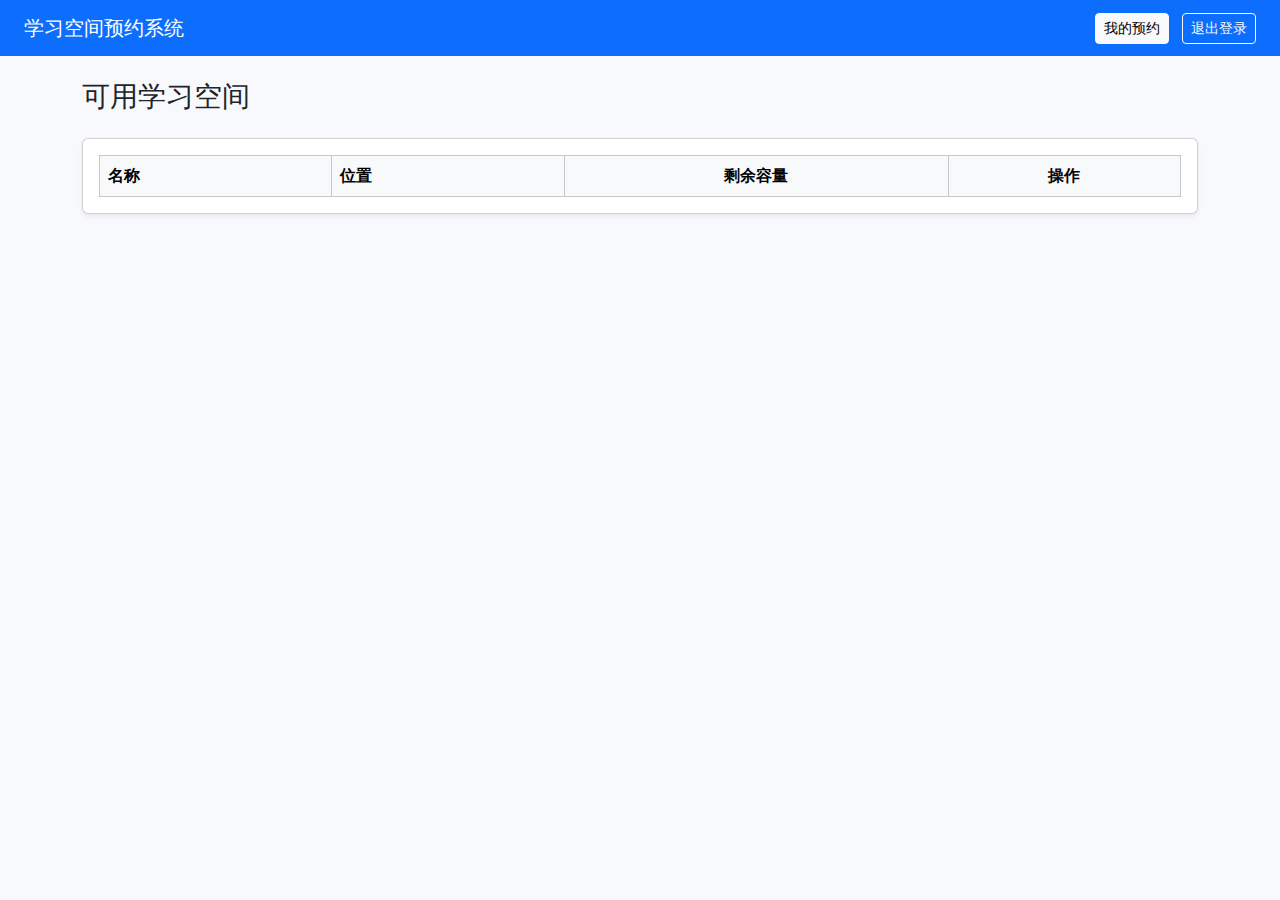
<file: fronted/index.html>
<!DOCTYPE html>
<html lang="zh">
<head>
    <meta charset="UTF-8">
    <title>学习空间预约系统</title>

    <!-- Bootstrap -->
    <link
        href="https://cdn.jsdelivr.net/npm/bootstrap@5.3.2/dist/css/bootstrap.min.css"
        rel="stylesheet"
    />

    <style>
        body {
            background-color: #f8f9fc;
        }
    </style>
</head>
<body>

<!-- 导航栏 -->
<nav class="navbar navbar-dark bg-primary px-4">
    <span class="navbar-brand">学习空间预约系统</span>
    <div class="ms-auto">
        <a href="my_reservations.html" class="btn btn-light btn-sm me-2">
            我的预约
        </a>
        <button class="btn btn-outline-light btn-sm" onclick="logout()">
            退出登录
        </button>
    </div>
</nav>

<div class="container mt-4">
    <h3 class="mb-4">可用学习空间</h3>

    <!-- 提示框 -->
    <div id="msgBox"></div>

    <div class="card shadow-sm">
        <div class="card-body">
            <table class="table table-hover table-bordered align-middle mb-0">
                <thead class="table-light">
                <tr>
                    <th>名称</th>
                    <th>位置</th>
                    <th class="text-center">剩余容量</th>
                    <th class="text-center">操作</th>
                </tr>
                </thead>
                <tbody id="spaceTable"></tbody>
            </table>
        </div>
    </div>
</div>

<script src="https://cdn.jsdelivr.net/npm/bootstrap@5.3.2/dist/js/bootstrap.bundle.min.js"></script>
<script src="main.js"></script>

<!-- Reservation Modal -->
<div class="modal fade" id="reserveModal" tabindex="-1">
  <div class="modal-dialog">
    <div class="modal-content">
      <div class="modal-header">
        <h5 class="modal-title">预约时间</h5>
        <button type="button" class="btn-close" data-bs-dismiss="modal"></button>
      </div>
      <div class="modal-body">
        <input type="hidden" id="modalSpaceId">
        <div class="mb-3">
            <label class="form-label">开始时间</label>
            <input type="datetime-local" class="form-control" id="startTime">
        </div>
        <div class="mb-3">
            <label class="form-label">结束时间</label>
            <input type="datetime-local" class="form-control" id="endTime">
        </div>
      </div>
      <div class="modal-footer">
        <button type="button" class="btn btn-secondary" data-bs-dismiss="modal">取消</button>
        <button type="button" class="btn btn-primary" onclick="confirmReserve()">确认预约</button>
      </div>
    </div>
  </div>
</div>

<script>
function logout() {
    localStorage.removeItem("user_id");
    window.location.href = "login.html";
}
</script>

</body>
</html>
</file>
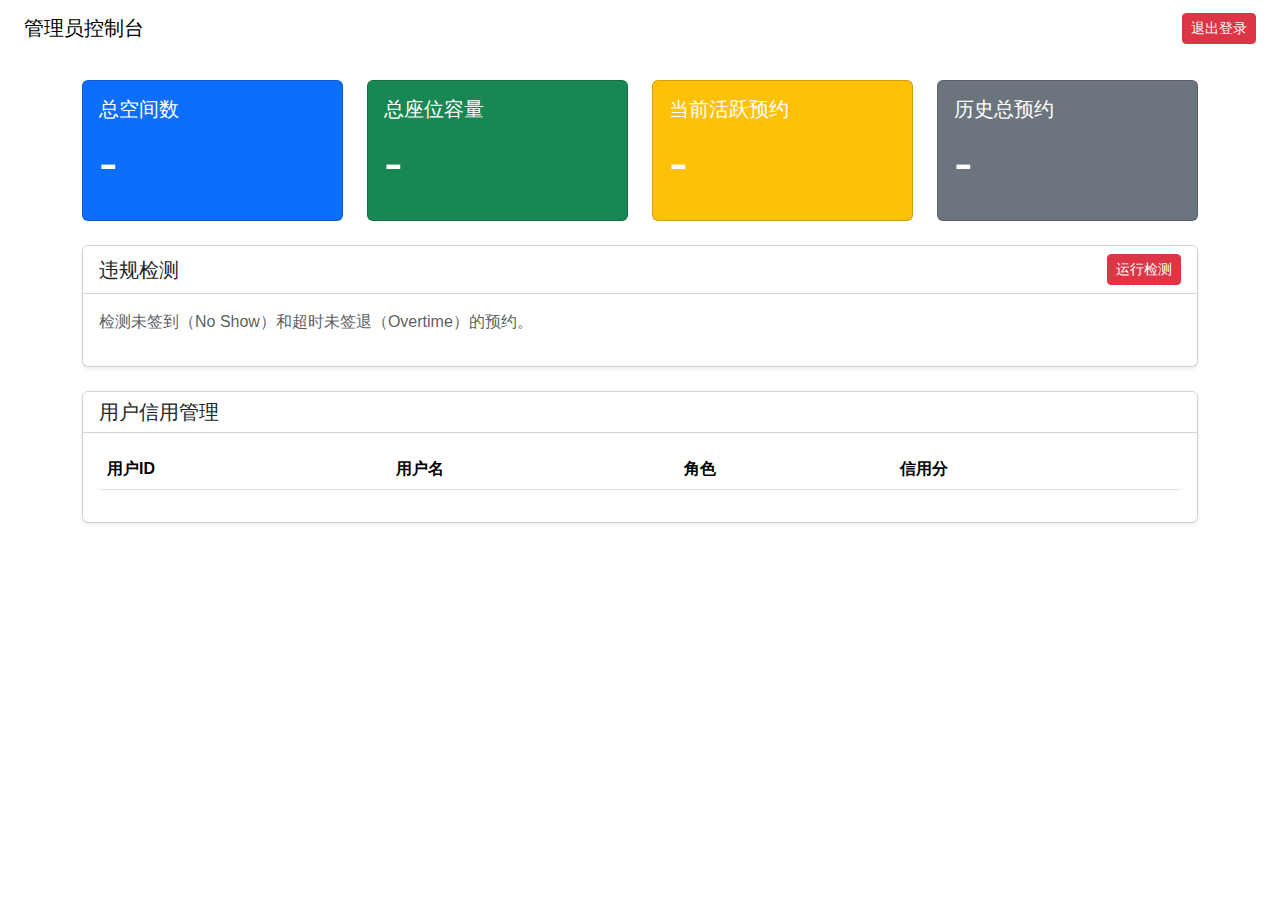
<file: fronted/admin.html>
<!DOCTYPE html>
<html lang="zh">
<head>
    <meta charset="UTF-8">
    <title>管理员控制台 - 学习空间预约系统</title>
    <link href="https://cdn.jsdelivr.net/npm/bootstrap@5.3.2/dist/css/bootstrap.min.css" rel="stylesheet">
    <link href="ui.css" rel="stylesheet">
</head>
<body>

<nav class="navbar px-4">
    <span class="navbar-brand">管理员控制台</span>
    <div class="ms-auto">
        <span class="text-white me-3">欢迎, 管理员</span>
        <button class="btn btn-danger btn-sm" onclick="logout()">
            <i class="bi bi-box-arrow-right"></i> 退出登录
        </button>
    </div>
</nav>

<div class="container mt-4">
    <div class="row g-4 mb-4">
        <!-- 统计卡片 -->
        <div class="col-md-3">
            <div class="card text-white bg-primary h-100">
                <div class="card-body">
                    <h5 class="card-title">总空间数</h5>
                    <h2 class="display-4" id="totalSpaces">-</h2>
                </div>
            </div>
        </div>
        <div class="col-md-3">
            <div class="card text-white bg-success h-100">
                <div class="card-body">
                    <h5 class="card-title">总座位容量</h5>
                    <h2 class="display-4" id="totalCapacity">-</h2>
                </div>
            </div>
        </div>
        <div class="col-md-3">
            <div class="card text-white bg-warning h-100">
                <div class="card-body">
                    <h5 class="card-title">当前活跃预约</h5>
                    <h2 class="display-4" id="activeReservations">-</h2>
                </div>
            </div>
        </div>
        <div class="col-md-3">
            <div class="card text-white bg-secondary h-100">
                <div class="card-body">
                    <h5 class="card-title">历史总预约</h5>
                    <h2 class="display-4" id="historyReservations">-</h2>
                </div>
            </div>
        </div>
    </div>

    <div class="card shadow-sm mb-4">
        <div class="card-header bg-white d-flex justify-content-between align-items-center">
            <h5 class="mb-0">违规检测</h5>
            <button class="btn btn-danger btn-sm" onclick="runViolationCheck()">运行检测</button>
        </div>
        <div class="card-body">
            <p class="text-muted">检测未签到（No Show）和超时未签退（Overtime）的预约。</p>
            <div id="violationResult"></div>
        </div>
    </div>

    <div class="card shadow-sm mb-4">
        <div class="card-header bg-white">
            <h5 class="mb-0">用户信用管理</h5>
        </div>
        <div class="card-body">
            <table class="table table-striped">
                <thead>
                    <tr>
                        <th>用户ID</th>
                        <th>用户名</th>
                        <th>角色</th>
                        <th>信用分</th>
                    </tr>
                </thead>
                <tbody id="userTable"></tbody>
            </table>
        </div>
    </div>
</div>

<script src="main.js"></script>
<script>
    // 页面加载时获取数据
    loadAdminOverview();
    loadUserList();
</script>

</body>
</html>
</file>
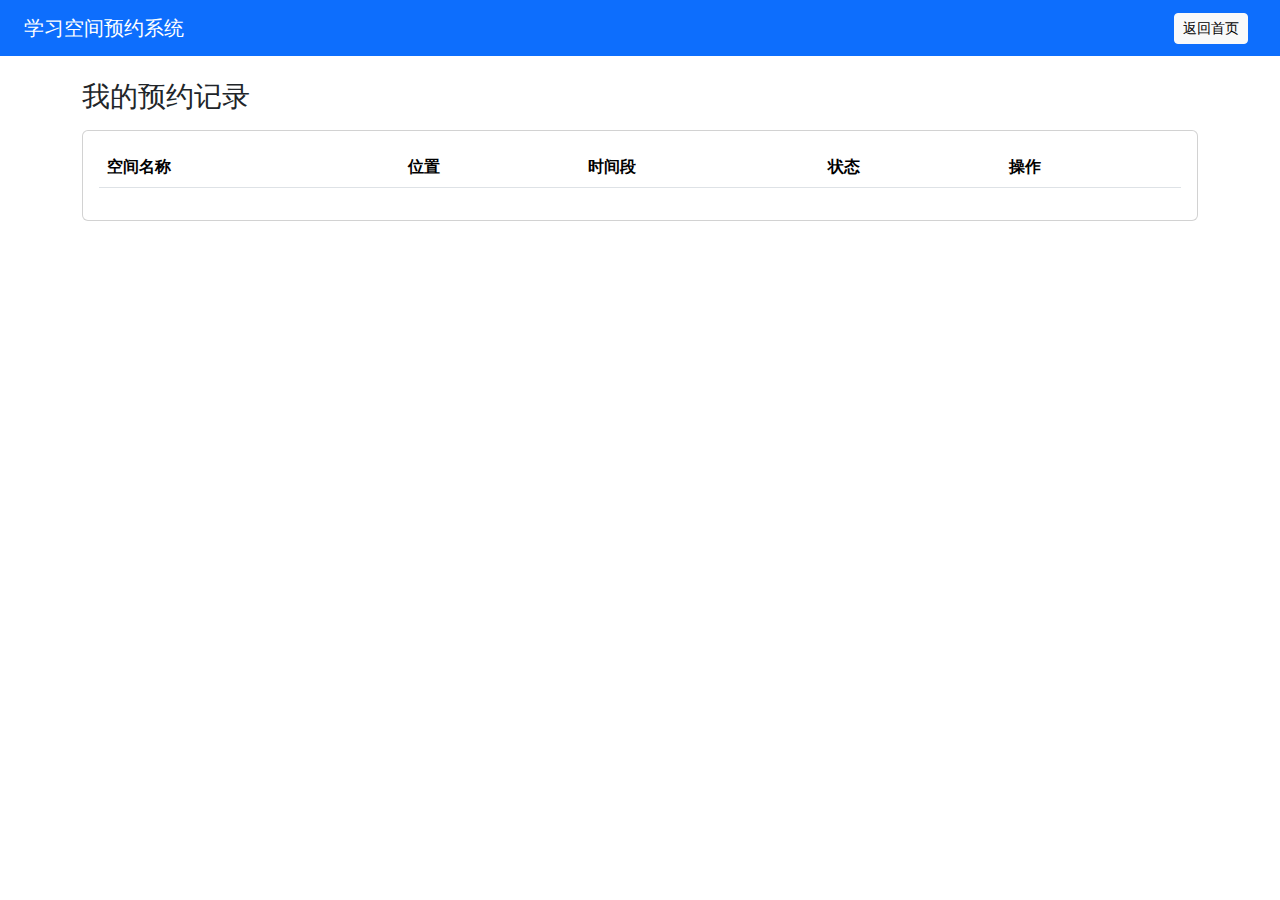
<file: fronted/my_reservations.html>
<!DOCTYPE html>
<html lang="zh">
<head>
    <meta charset="UTF-8">
    <title>我的预约</title>
    <link href="https://cdn.jsdelivr.net/npm/bootstrap@5.3.2/dist/css/bootstrap.min.css" rel="stylesheet">
</head>
<body>

<nav class="navbar navbar-dark bg-primary px-4">
    <span class="navbar-brand">学习空间预约系统</span>
    <div class="ms-auto">
        <a href="index.html" class="btn btn-light btn-sm me-2">返回首页</a>
    </div>
</nav>

<div class="container mt-4">
    <h3>我的预约记录</h3>
    <div class="card mt-3">
        <div class="card-body">
            <table class="table table-striped">
                <thead>
                    <tr>
                        <th>空间名称</th>
                        <th>位置</th>
                        <th>时间段</th>
                        <th>状态</th>
                        <th>操作</th>
                    </tr>
                </thead>
                <tbody id="myTable"></tbody>
            </table>
        </div>
    </div>
</div>

<script src="main.js"></script>
<script>
    window.onload = function() {
        loadMyReservations();
    }
</script>
</body>
</html>
</file>
<file: fronted/ui.css>
/* ========== 全局基础 ========== */
body {
    margin: 0;
    font-family: "Segoe UI", "PingFang SC", "Microsoft YaHei", sans-serif;
}

/* 页面背景（整页） */
.login-page {
    min-height: 100vh;
    background: url("assets/login.jpg") center / cover no-repeat fixed;
}

/* ========== 顶部导航栏 ========== */
.campus-navbar {
    background-color: rgb(29, 73, 153);
    min-height: 72px;
}

.campus-navbar .navbar-brand {
    color: #fff;
    font-weight: bold;
    font-size: 1.1rem;
}

/* ========== 上半部分 Hero 区 ========== */
.hero-section {
    position: relative;
    height: 70vh;
    display: flex;
    align-items: center;
}

/* 遮罩层（只作用于 Hero） */
.hero-overlay {
    position: absolute;
    inset: 0;
    background-color: rgba(255, 255, 255, 0.25);
    z-index: 1;
}

/* 欢迎文字 */
.welcome-text {
    position: relative;
    z-index: 2;
    color: #ffffff;
    text-align: left;
    margin-left: 400px;
    margin-top: 100px;
    text-shadow: 0 2px 8px rgba(0, 0, 0, 0.6);
}

.welcome-text h1 {
    font-size: 4rem;
    font-weight: bold;
    margin-bottom: 10px;
}

.welcome-text p {
    font-size: 1.5rem;
    font-style: normal;
    font-weight: bold;
    opacity: 1;
}

/* ========== 下半部分 导视栏区域 ========== */
.stats-section {
    height: 25vh;
    background-color: rgba(29, 73, 153, 0.85);
    display: flex;
    align-items: center;
    justify-content: center;
}

.stats-bar {
    width: 100%;
    max-width: 1100px;
    display: flex;
    align-items: center;
    justify-content: space-between;
    color: white;
}

/* 单个统计项 */
.stat-item {
    flex: 1;
    text-align: center;
}

.stat-number {
    font-size: 2.4rem;
    font-weight: 700;
    line-height: 1.2;
}

.stat-label {
    font-size: 1rem;
    margin-top: 6px;
    opacity: 0.9;
}

/* 分隔线 */
.stat-divider {
    width: 1px;
    height: 100px;
    background-color: rgba(255, 255, 255, 0.4);
}

/* ========== 登录弹窗 ========== */
.login-modal {
    position: fixed;
    inset: 0;
    display: none;
    align-items: center;
    justify-content: center;
    background-color: rgba(0, 0, 0, 0.35);
    z-index: 999;
}

.login-modal.show {
    display: flex;
    animation: fadeIn 0.25s ease;
}

/* 登录卡片 */
.login-card {
    width: 360px;
    padding: 30px;
    background-color: rgba(255, 255, 255, 0.95);
    border-radius: 16px;
}

/* 弹窗动画 */
@keyframes fadeIn {
    from {
        opacity: 0;
        transform: translateY(-10px);
    }
    to {
        opacity: 1;
        transform: translateY(0);
    }
}

/* ========== 响应式适配（加分） ========== */
@media (max-width: 992px) {
    .welcome-text {
        margin-left: 60px;
    }

    .welcome-text h1 {
        font-size: 3rem;
    }
}

@media (max-width: 768px) {
    .welcome-text {
        margin-left: 30px;
        text-align: center;
    }

    .stats-bar {
        flex-direction: column;
        gap: 24px;
    }

    .stat-divider {
        display: none;
    }
}
</file>
